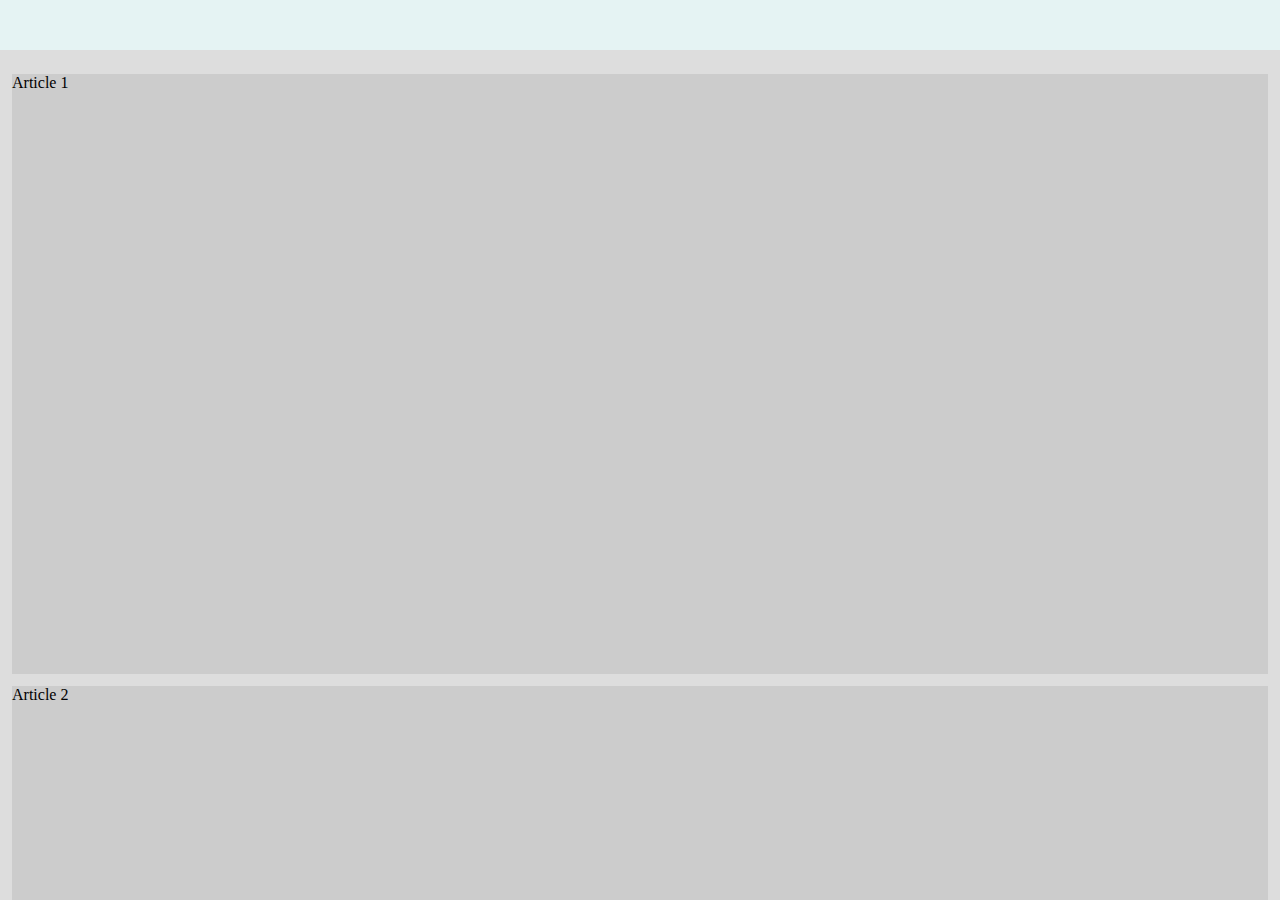
<file: example.html>
<!DOCTYPE html>
<html lang="en">
<head>
    <meta charset="UTF-8">
    <meta name="viewport" content="width=device-width, initial-scale=1.0">
    <style>
        body {
            margin: 0;
            height: 100%;
            overflow: hidden;
        }

        .navbar {
            position: fixed;
            top: 0;
            height: 50px;
            line-height: 50px;
            font-weight: bold;
            font-family: Helvetica;
            font-size: 30px;
            background: darkcyan;
            width: 100%;
            padding: 0 20px;
            color: white;
            opacity: 0.1; /* Adjust the opacity as desired */
        }

        .content {
            margin-top: 50px; /* Set this to the height of your navbar */
            background: #ddd;
            height: calc(100vh - 50px);
            overflow: auto;
            padding: 12px;
            box-sizing: border-box;
        }

        .article {
            height: 600px;
            width: 100%;
            background: #ccc;
            margin: 12px 0;
        }
    </style>
</head>
<body>
    <div class="navbar"></div>
    <div class="content">
        <div class="article">Article 1</div>
        <div class="article">Article 2</div>
        <!-- Add more content here -->
    </div>
</body>
</html>
</file>
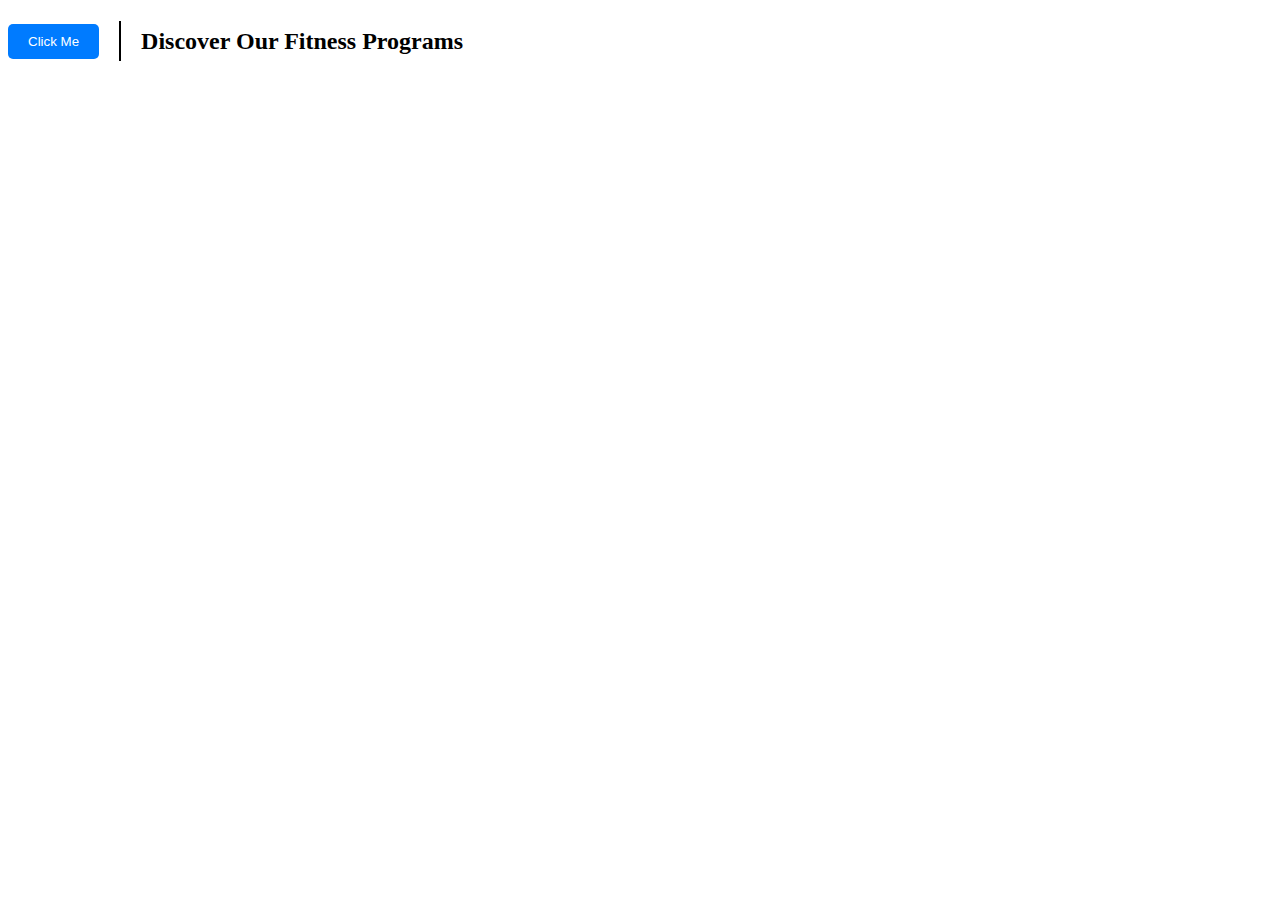
<file: example2.html>
<!DOCTYPE html>
<html lang="en">
<head>
    <meta charset="UTF-8">
    <meta name="viewport" content="width=device-width, initial-scale=1.0">
    <title>Document</title>
    <style>
    .container {
  display: flex;
  align-items: center;
}

.my-button {
  padding: 10px 20px;
  background-color: #007bff;
  color: #fff;
  border: none;
  border-radius: 5px;
  margin-right: 20px;
}

.subheading {
  font-size: 1.5rem;
  font-weight: bold;
  margin-right: 20px;
}

.vertical-line {
  width: 2px;
  height: 40px;
  background-color: #000000;
  margin-right: 20px; /* Adjust as needed */
}


    </style>
</head>
<body>
    <div class="container">
        <button class="my-button">Click Me</button>
        <div class="vertical-line"></div>
        <h2 class="subheading">Discover Our Fitness Programs</h2>
    </div>
      
</body>
</html>
</file>
